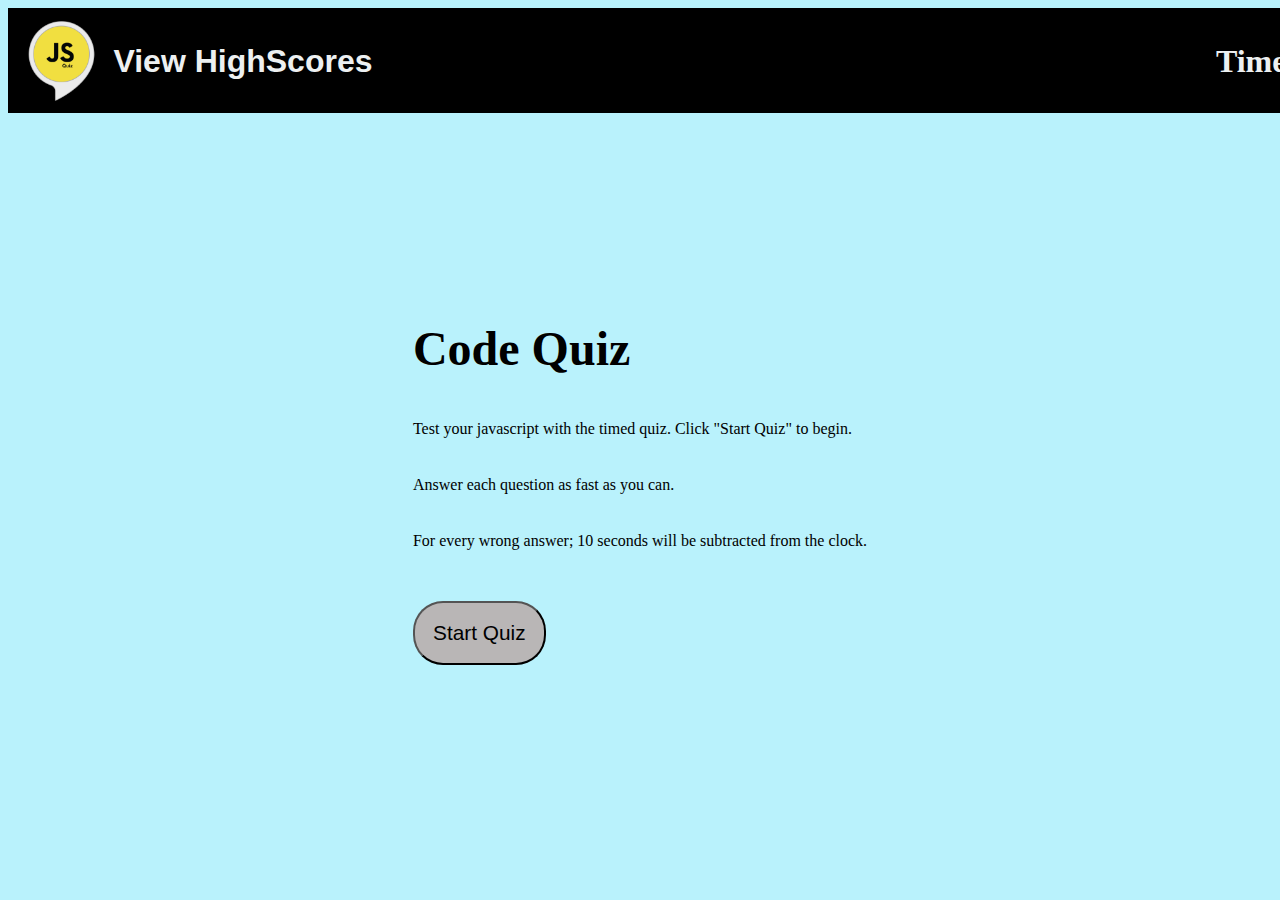
<file: index.html>
<!DOCTYPE html>
<html lang="en">
  <head>
    <meta charset="UTF-8" />
    <meta name="viewport" content="width=device-width, initial-scale=1.0" />
    <title>APIs-Code-Quiz</title>
    <link rel="stylesheet" href="./assets/css/style.css" />
  </head>

  <body>
    <!-- Header with JS logo. Nav bar contents: High Score and Timer -->
    <header class="page-header">
      <img
      class="logo"
      src="./assets/images/quiz_logo.png"
      alt="Logo for Javascript"
      />
      <a class="high-score" href="highscore.html">View HighScores</a>
      <h1>Timer<span id="timer"></span></h1>
    </header>

    <!-- Main have one section each for quiz startpage, question ans display  and userinfo-->
    <main>
      <!-- quiz main page -->
      <section class="quiz-start-content">
        <div class="wrapper">
          <h2>Code Quiz</h2>
          <p>
            Test your javascript with the timed quiz. Click "Start Quiz" to begin.
          </p>
          <p>
            Answer each question as fast as you can.
          </p>
          <p>
            For every wrong answer; 10 seconds will be subtracted from the clock.
          </p>
          <button id="start-quiz">Start Quiz</button>
        </div>
      </section>

      <!-- section in which questions will be displayed ( h2 and ol for answers and  line h3 correct  answer)-->

      <section class="queAnsDisplay">
        <div class="question-answer-display"></div>
      </section>

      <!-- section for user input  -->
      <!-- div in which Finish + user score + sumit ur score + when submitted got to HS page -->
      <section class="user-info">
        <form id="form" class="score-form">
          <h2 class="form-h2">Time's Up!</h2>
          <p>Your final score is <span id="final-score"></span></p>
          <label id="initial">Enter initials:</label>
          <input
            type="text"
            name="initial"
            id="user-initial"
            placeholder="RH"
          />
          <button id="submit-score" type="submit">Submit</button>
        </form>
      </section>
    </main>
    <script src="./assets/js/script.js"></script>
  </body>
</html>
</file>
<file: assets/css/style.css>
:root {
    --c--black: #000000;
    --c--bblue: #b9f2fc;
    --c--offwhite: #edf0f1;
    --c--dblue: #4259a3;
  }

  /* body as flex container */
body {
    display: flex;
    flex-direction: column;
    background-color: var(--c--bblue);
    line-height: 2rem;
  }
  
  /* main header */
  header {
    display: flex;
    background-color: var(--c--black);
    color: var(--c--offwhite);
    justify-content: space-between;
    align-items: center;
    padding: 1%;
    width: 100vw;
    margin-bottom: 5rem;
  }
  
  h1 {
    font-size: 200%;
  }
  
  /* logo width and height */
  .logo {
    width: 5rem;
    height: 5rem;
  }
  
/* for highscore in header  */
.high-score {
  font-family: Arial, Helvetica, sans-serif;
  font-weight: bold;
  font-size: 200%;
  color: var(--c--offwhite);
  text-decoration: none;
  margin-right: auto;
  padding: 1%;
}

h2 {
  font-size: 3rem;
}

  /* quiz content section */
  .quiz-start-content {
    display: flex;
    /* justify-content: center; */
    align-items: center;
    flex-direction: column;
    margin: 6rem 2rem;
  }
  
  .wrapper {
    line-height: 2.5rem;
  }
  
  /* user info section */
  .user-info {
    display: flex;
    flex-wrap: wrap;
    justify-content: center;
    font-size: 1.5rem;
    margin-left: 2rem;
    margin-right: 1rem;
  }
  
  /* form header */
  .form-h2 {
    font-size: 2rem;
  }
  
  /* for buttons */
  button,
  #submit-score,
  #start-quiz {
    padding: 2%;
    border-radius: 1.875rem;
    margin-top: 1.5rem;
    cursor: pointer;
    transition: all 0.5s ease-in-out;
    background-color: rgb(185, 182, 182);
    font-size: 1.3rem;
    outline: none;
  }
  
  /* button hover property */
  button:hover,
  .clear:hover,
  .go-back:hover,
  #start-quiz:hover {
    background-color: var(--c--dblue);
  }
  
  #sign-up {
    padding: 0.2rem;
  }
  
  #start-quiz {
    padding: 4%;
  }
  
/* show high score */
.show-highscore {
  margin-top: 2rem;
  display: flex;
  flex-wrap: wrap;
  justify-content: center;
}

/* h1 header  */
.high-score-h1 {
  width: 100%;
  text-align: center;
}

  /* clear and go back button */
  .clear-data,
  .go-back {
    margin-right: 1rem;
    margin-top: 1rem;
    cursor: pointer;
    transition: all 0.5s ease-in-out;
    background-color: rgb(185, 182, 182);
    padding: 1rem;
    border-radius: 5%;
    font-size: 1rem;
  }
  
  /* question and ans display wrapper */
  .queAnsDisplay {
    display: flex;
    flex-wrap: wrap;
    justify-content: center;
  }
  
  /* keeping for reference */
  /* .question-answer-display {
    display: flex;
    flex-direction: column;
    flex-wrap: wrap;
    width: 35rem;
  } */
  
/*  media queries for screen less than 768 */
@media screen and (max-width: 768px) {
  h1 {
    font-size: 150%;
  }
  .high-score {
    font-size: 150%;
  }
  .queAnsDisplay {
    margin: 2rem;
  }
}

/*  media queries for screen less than 600 */
@media screen and (max-width: 600px) {
  .logo {
    display: none;
  }
}

/*  media queries for screen less than 400 */
@media screen and (max-width: 460px) {
  header {
    flex-direction: column;
  }
  .high-score {
    margin-right: 0;
  }
}
</file>
